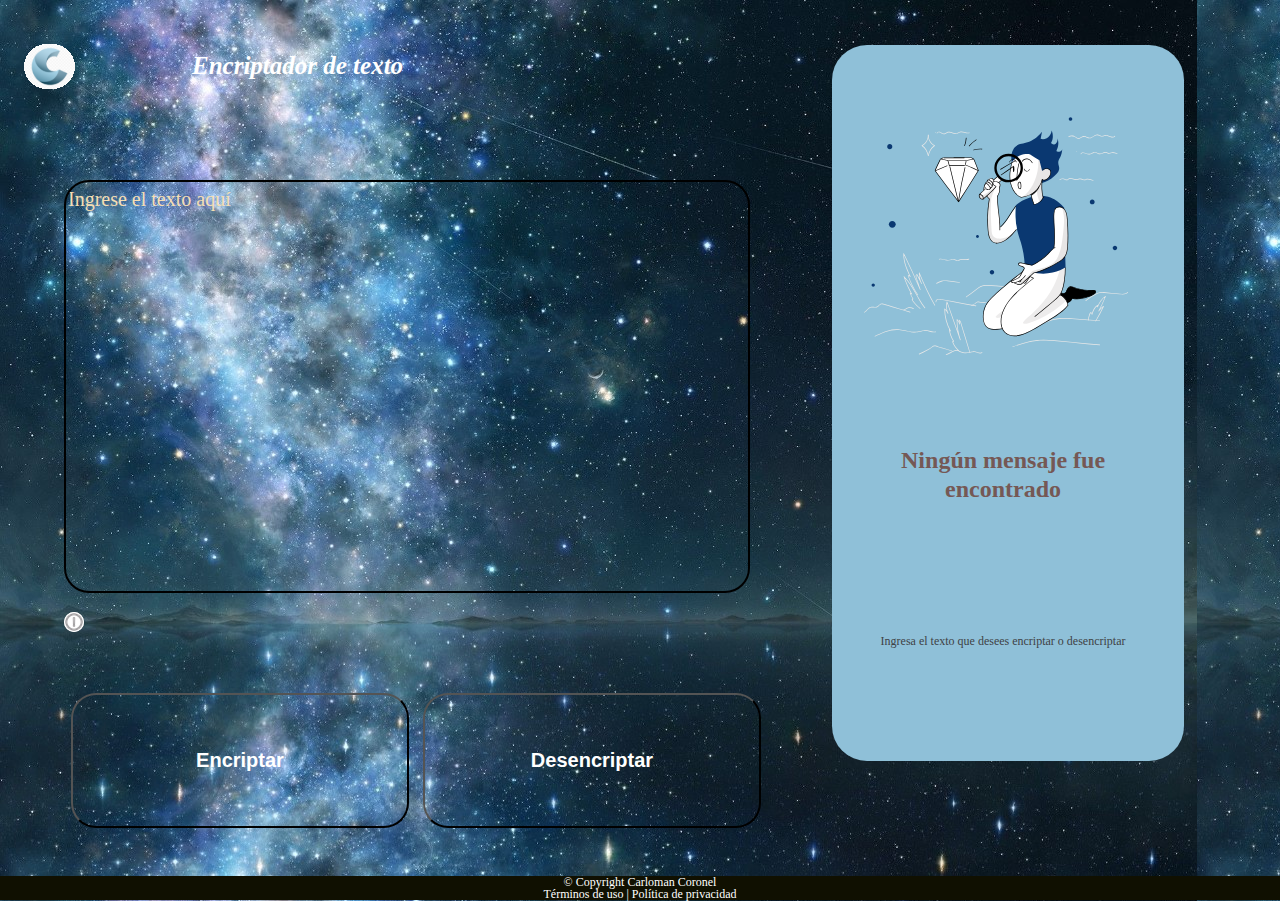
<file: index.html>
<!DOCTYPE html>
<html lang="es">
  <head>
    <link rel="stylesheet" href="reset.css">
    <meta charset="UTF-8">
    <meta name="viewport" content="width=device-width, initial-scale=1">
    <title>Encriptador de texto (Reto - Alura)</title>
    <link rel="stylesheet" href="styles.css">
    <link rel="preconnect" href="https://fonts.gstatic.com" crossorigin><link href="https://fonts.googleapis.com/css2?family=Montserrat:wght@500&display=swap" rel="stylesheet">
  </head>

  <body>
    <div class="fondo"></div>
    <header>
        <section class="caja">
            <figure>
                <img id="logo-carloman" src="logo.svg" alt="letra c como logo">
            </figure>
            <h1 class="titulo-principal">Encriptador de texto</h1>
            
        </section>
    </header>
    <main>
        <form>
            <div>
                <textarea id="texto" placeholder="Ingrese el texto aquí"></textarea>
            </div>
            <section class="limitaciones">
                <figure>
                    <img id="alerta" src="Vector.svg" alt="imagen de un circulo que contiene un signo de admiracion">
                </figure>
                <h5 id="advertencia">Solo letras minúsculas y sin acentos</h5>
            </section>
            <div class="botones">
                <button id="boton" class="boton" type="button" onclick="encriptar()">Encriptar</button>
                <button class="boton" type="button" onclick="desencriptar()">Desencriptar</button>
            </div>
    
        </form>
        <section class="resultado">
            <div><textarea id="resultado"></textarea></div>
            <figure>
                <img id="muñeco" src="Muñeco.svg" alt="imagen de una persona con una lupa">
            </figure>
            <div id="mensaje-no-encontrado">Ningún mensaje fue encontrado</div>
            <div id="sugerencia">Ingresa el texto que desees encriptar o desencriptar</div>
            <div><button id="boton-copiar" class="boton" type="button" onclick="copiarAlPortapapeles()">Copiar</button></div>
        </section>
        <section class="script">
                <script>
                    //Ocultamos la sugerencia de minúsculas y tildes; el boton copiar y el textarea de resultados
                    // ocultamos el texto y botón al cargar la página
                    document.getElementById("advertencia").style.display = "none";
                    document.getElementById("boton-copiar").style.display = "none";
                    document.getElementById("resultado").style.display = "none";

                    // mostramos el texto al hacer click en la imagen
                    document.getElementById("alerta").onclick = function() {
                      document.getElementById("advertencia").style.display = "block";
                    };

                    // ocultamos el texto al hacer click en cualquier otro lugar
                    document.addEventListener("click", function(event) {
                      if (event.target.id !== "alerta") {
                        document.getElementById("advertencia").style.display = "none";
                      }
                    });

                    //Quitamos los elementos cuando escribimos algo en el textarea
                    document.getElementById("texto").addEventListener("input", function() {
                    var texto = this.value;
                    if (!document.getElementById("texto").value) {
                        document.getElementById("muñeco").style.display = "block";
                        document.getElementById("sugerencia").style.display = "block";
                        document.getElementById("mensaje-no-encontrado").style.display = "block";
                        
                    } else {
                        document.getElementById("muñeco").style.display = "none";
                        document.getElementById("sugerencia").style.display = "none";
                        document.getElementById("mensaje-no-encontrado").style.display = "none";
                        
                    }
                    });

                    //Borrar el resultado cuando se borre el texto ingresado

                     // Seleccionamos el textarea y el div donde se muestra el resultado
                    const textarea = document.querySelector('#texto');
                    const resultado = document.querySelector('#resultado');

                    // Escuchamos el evento input del textarea
                    textarea.addEventListener('input', function() {
                        // Si el textarea está vacío, borramos el resultado, el botón copiar y el cuadro de resultado
                        if (this.value.trim() === '') {
                        resultado.innerHTML = '';
                        document.getElementById("boton-copiar").style.display = "none";
                        document.getElementById("resultado").style.display = "none";
                        }
                    });


                    function encriptar() {
                    // Obtén el texto del área de texto
                        var texto = document.getElementById("texto").value;

                    // Encriptar el texto utilizando el algoritmo de encriptación
                        var encriptado = algoritmoDeEncriptacion(texto);
            
                    // Actualizar el contenido del elemento "resultado" con el texto encriptado
                        document.getElementById("resultado").innerHTML = encriptado;
                    
                    // Añadimos el botón copiar y el cuadro de texto de respuesta si se ingresó un texto
                        if(texto != ""){
                          document.getElementById("boton-copiar").style.display = "block";
                          document.getElementById("resultado").style.display = "block";
                        }

                    }

                    function desencriptar() {
                    // Obtén el texto del área de texto
                        var texto = document.getElementById("texto").value;
                    // desencripta el texto utilizando el algoritmo de desencriptación
                        var desencriptado = algoritmoDeDesencriptacion(texto);          
                    // Actualizar el contenido del elemento "resultado" con el texto desencriptado
                        document.getElementById("resultado").innerHTML = desencriptado;
                    // Añadimos el botón copiar y el cuadro de texto de respuesta si se ingresó un texto
                        if(texto != ""){
                          document.getElementById("boton-copiar").style.display = "block";
                          document.getElementById("resultado").style.display = "block";
                        }                
                    }

                    
                    function copiarAlPortapapeles() {

                        var resultado = document.getElementById("resultado");
                        resultado.select();
                        
                        // Copia el texto al portapapeles
                        try {
                            document.execCommand("copy");
                        } catch (err) {
                            console.error("Error al copiar al portapapeles: ", err);
                        }
                    }

                    function algoritmoDeEncriptacion(texto) {
                        if (texto.includes("e")) {
                        texto = texto.replace(/e/g , "enter");
                        }
                        if (texto.includes("i")) {
                        texto = texto.replace(/i/g , "imes");
                        }
                        if (texto.includes("a")) {
                        texto = texto.replace(/a/g , "ai");
                        }
                        if (texto.includes("o")) {
                        texto = texto.replace(/o/g , "ober");
                        }
                        if (texto.includes("u")) {
                        texto = texto.replace(/u/g , "ufat");
                        }
                        return texto;
                    }
                    
                    function algoritmoDeDesencriptacion(texto) {
                        if (texto.includes("enter")) {
                        texto = texto.replace(/enter/g , "e");
                        }
                        if (texto.includes("imes")) {
                        texto = texto.replace(/imes/g , "i");
                        }
                        if (texto.includes("ai")) {
                        texto = texto.replace(/ai/g , "a");
                        }
                        if (texto.includes("ober")) {
                        texto = texto.replace(/ober/g , "o");
                        }
                        if (texto.includes("ufat")) {
                        texto = texto.replace(/ufat/g , "u");
                        }
                        return texto;
                    }
                </script>
        </section>
    </main>
    <footer>
        <p>&copy Copyright Carloman Coronel</p>
        <p>Términos de uso | Política de privacidad</p>
    </footer>

  </body>

</html>
</file>
<file: styles.css>
/*Probando estilos*/
/*Definimos una animación para el fondo de pantalla*/
html{
    background-image: url('cielo.jpg');
    animation: cielo-estrellado 120s linear infinite;
  }
  
  @keyframes cielo-estrellado {
    0% {
      background-image: url('estrella1.jpg');
    }
    16.66% {
      background-image: url('estrella2.jpg');
    }
    33.32% {
      background-image: url('estrella3.jpg');
    }
    66.66%{
        background-image: url('estrella4.jpg');
    }
    100% {
      background-image: url('cielo.jpg');
    }
  }

/*Le damos estilos al cuerpo y definimos la altura y ancho*/
body{
    
    max-width: 1300px;
    height: 680px;
    margin: 1% 5%;
    overflow: hidden;
}

/*Estilos para el contenedor del título y logo*/

.caja{
    position: absolute;
    width: 60%;
    height: 10%;
}

/*Imagen de logo*/
#logo-carloman{
    position: absolute;
    top: 20%;
    left: 10%;
    
}
/*Le damos estilos al título principal*/

.titulo-principal{
    text-align: center;
    font-family: cursive;
    font-style: italic;
    font-weight: bold;
    font-size: 30px;
    color: #FFFFFF;
    position: absolute;
    top: 30%;
    left: 25%;
}

/*Estilos para el área de ingresar texto*/

#texto{
    background: none;
    position: absolute;
    top: 20%;
    left: 20%;
    width: 40%;
    height: 50%;
    font-family: 'Inter';
    font-style: normal;
    font-weight: 400;
    font-size: 32px;
    line-height: 150%;
    color: #d5dce5;
    resize: none;
    border-radius: 25px;
    border-color: black;
    border-width: 2px;
}
/*Le damos estilos al placheholder del cuadro de entrada de texto*/

#texto::placeholder {
    color: wheat;
  }  

/*Hacemos que no aparezca borde en los textarea al hacer click*/
#texto:focus, #resultado:focus{
    outline: none;
}

/*Estilos para el área de restricciones*/

.limitaciones{
    display: flex;
    flex-direction: row;
    align-items: center;
    position: absolute;
    top: 72%;
    left: 20%;
}

/*Estilos para las letras de las restricciones*/
.limitaciones h5{
    width: 255px;
    height: 18px;

    font-family: 'Inter';
    font-style: normal;
    font-weight: 400;
    font-size: 15px;
    line-height: 110%;
    color: #FFFFFF;
    position: absolute;
    left: 30px;
}

/*Hacemos visible el simbolo de alerta*/
#alerta{
    background: #FFFFFF;
    border-radius: 10px;
    border-width: 30px;
}

/*Le damos estilos al simbolo de alerta cada vez que el cursor pasa sobre él*/
#alerta:hover{
    cursor: pointer;
    background-color: rgb(243, 235, 235);
    transform: scale(1.5);
    border-radius: 10px;
}

/*Estilos para contenedor de botones*/

.botones{
    width: 40%;
    height: 67px;
    position: absolute;
    top: 80%;
    left: 20%;
    display: flex;
    flex-direction: row;
    align-items: center;
}

/*Estilo para botón individual*/

.boton{
    background: transparent;
    width: 50%;
    height: 100%;
    margin: 1%;
    border-radius: 25px;
    font-size: 25px;
    font-weight: bold;
    color: #FFFFFF;
    transition: 0.5s;
}

/*Le damos estilos a los botones cada vez que el cursor pasa sobre ellos*/

.boton:hover, #boton-copiar:hover{
    cursor: pointer;
    transform: scale(1.05);
    background: #e783b8;
    color: black;
    border: none;
}

/*Ahora le damos estilos al hacer click a los botones*/
.boton:active, #boton-copiar:active{
    transform: scale(1);
}


/*Estilos para contenedor de resultados*/

.resultado{
    background: #8fc0d8;
    width: 25%;
    height: 80%;
    position: absolute;
    left: 65%;
    padding: 1em;
    top: 5%;
    border-radius: 35px;
}

/*Estilos para texto de resultado*/
#resultado{
    width: 90%;
    height: 500px;
    resize: none;
    background: transparent;
    border: none;
    position: absolute;
    font-family: 'Inter';
    font-style: normal;
    font-weight: bold;
    font-size: 32px;
    line-height: 150%;
    color: #03142a;
}

/*Estilos para el dibujo de niño  con lupa*/
#muñeco{
    position: absolute;
    top: 10%;
}

/*Estilos para texto: "Ningún mensaje fue encontrado"*/
#mensaje-no-encontrado{
    position: absolute;
    width: 91.5%;
    top: 70%;
    font-family: 'Inter';
    font-style: normal;
    font-weight: 700;
    font-size: 30px;
    line-height: 120%;
    text-align: center;
    color: #755855;
}

/*Estilos para texto de sugerencia "Ingresa  el texto que deseas encriptar o desencriptar"*/
#sugerencia{
    position: absolute;
    width: 91.5%;
    top: 85%;
    font-family: 'Inter';
    font-style: normal;
    font-weight: 400;
    font-size: 16px;
    line-height: 150%;
    text-align: center;
    color: #404245;
}


/*Estilos para boton copiar*/

#boton-copiar{
    width: 90%;
    height: 60px;
    position: absolute;
    bottom: 0;
    margin: 1%;
}
/*Estilos para el pie de página*/
footer{
    position: absolute;
    bottom: 0;
    left: 0;
    right: 0;
    background: rgb(16, 16, 1);
    text-align: center;
    font-size: 12px;
    color: #FFFFFF;
}
    
/*Ahora iniciamos a darle estilos a la versión movil, con un acho maximo de 480px*/

@media screen and (orientation: portrait) { 
    body,footer{
        width: auto;
    }

    body{
        margin: 0 1em;
    }

    .titulo-principal{
        left: 50%;
    }
    
    #texto{
        left: 0;
        top: 14%;
        margin: 0 1em;
        height: 193px;
        font-size: 20px;
        width: 80%;
        color: #dfd7d7;
        font-weight: bold;
    }

    .limitaciones{
        top: 47%;
        left: 0;
        margin: 0 2em;
    }

    .botones{
        left: 5%;
        top: 52%;
        width: 84%;
    }

    .boton{
        font-size: 15px;
        margin: 0 1em;
    }
    .resultado{
        top: 63%;
        left: 5%;
        width: 80%;
        height: 26%;
    }
    #resultado{
        left: 3%;
        width: 91%;
        height: 238px;
        font-size: 20px;
    }

    #muñeco{
        width: 36%;
        right: 0;
    }

    #mensaje-no-encontrado{
        top: 23%;
        left: -15px;
        font-size: 25px;
    }

    #sugerencia{
        top: 64%;
    }

  }
  
  @media screen and (orientation: landscape) {
    body{
        height: auto;
    }
    .caja, #logo-carloman{
        left: 0;
    }
    .titulo-principal{
        font-size: 25px;
    }
    #texto{
        left: 5%;
        width: 53%;
        height: 45%;
        font-size: 20px;
    }
    .limitaciones{
        left: 5%;
        top: 68%;
    }
    #alerta:hover{
        transform: none;
    }
    .botones{
        left: 5%;
        top: 77%;
        height: 15%;
        width: 55%;
    }
    .boton{
        font-size: 20px;
    }
    .resultado{
        height: 76%;
    }
    #resultado{
        height: 86%;
        margin: 0 -9px;
        font-size: 20px;
    }
    #muñeco{
        width: 75%;
        left: 2em;
    }
    #mensaje-no-encontrado{
        top: 56%;
        font-size: 24px;
        left: 10px;
    }
    #sugerencia{
    top: 82%;
    font-size: 12px;
    left: 10px;
    }
    #boton-copiar{
        height: 15%;
        bottom: 5%;
        margin: 0 -6px;
    }
  }
</file>
